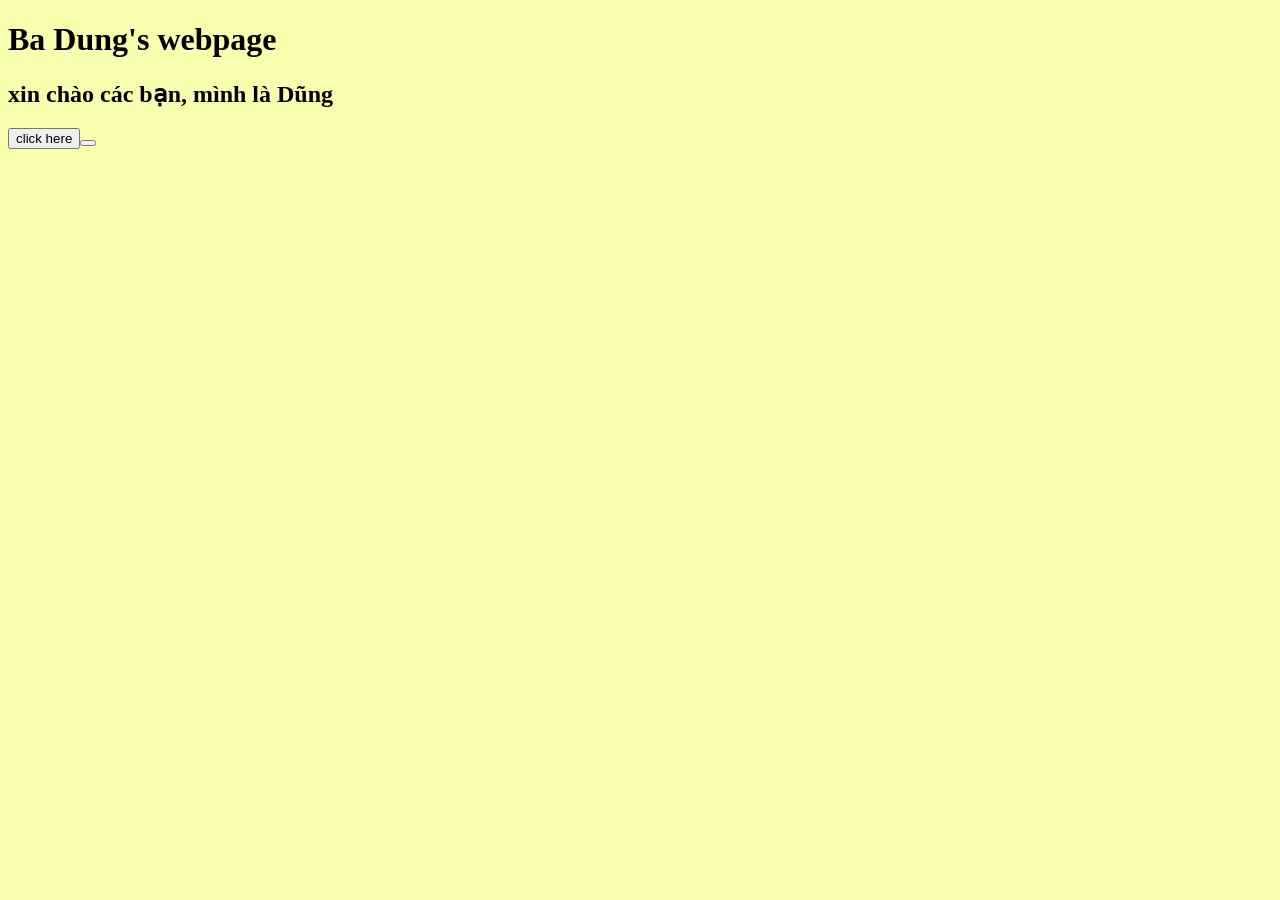
<file: hoc_js/index.html>
<!DOCTYPE html>
<html lang="vi">
<head>
    <meta charset="UTF-8">
    <meta name="viewport" content="width=device-width, initial-scale=1.0">
    <title>hoc js</title>
    <script src="main.js"></script>
    <link rel="stylesheet" href="style.css">
</head>
<body>
    <h1>Ba Dung's webpage</h1>
    <h2>xin chào các bạn, mình là Dũng</h2>
    <button>click here<button>
</body>
</html>
</file>
<file: hoc_js/style.css>
html{
    background-color:rgb(250, 255, 175);
}
</file>
